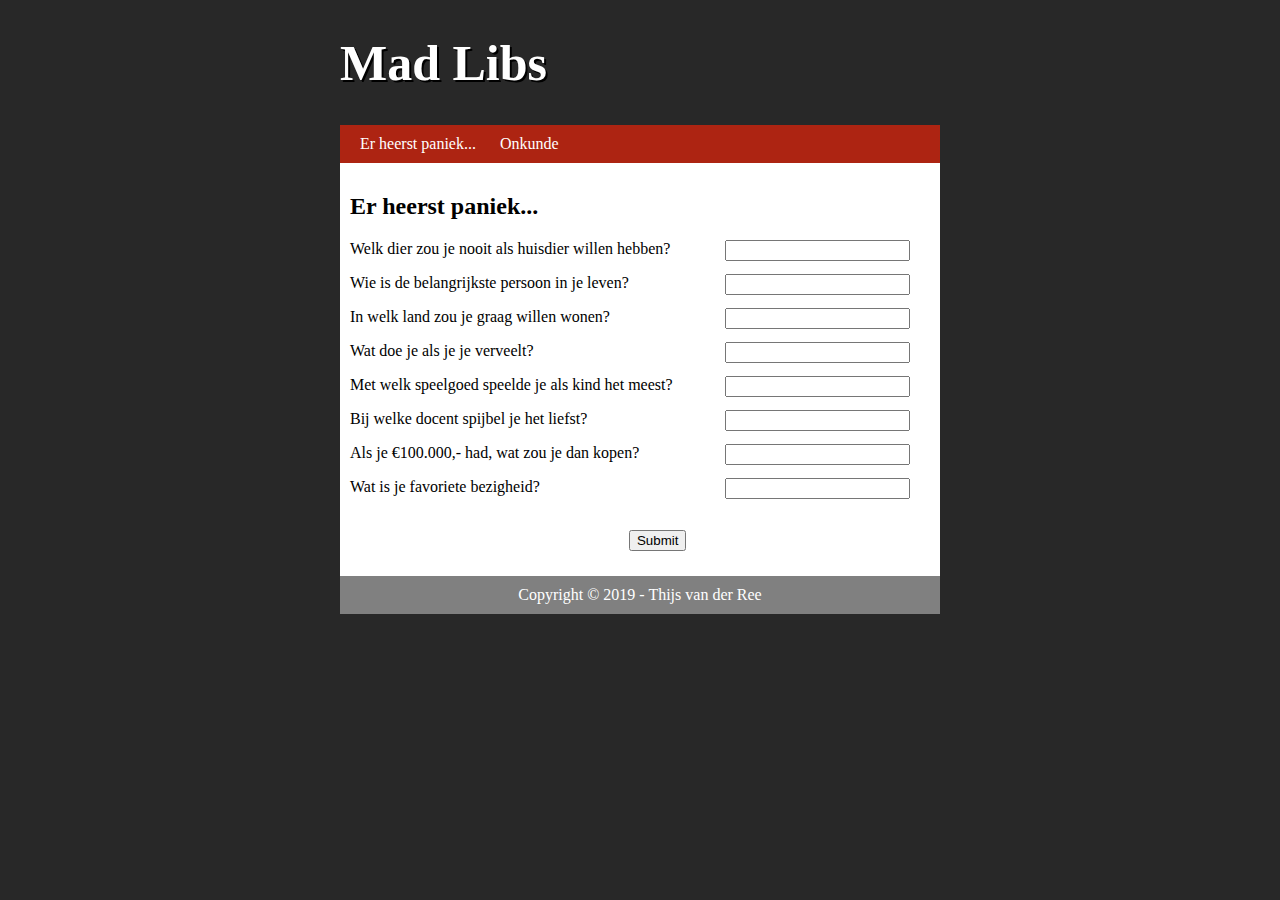
<file: index.html>
<!DOCTYPE html>
<html lang="en">
<head>
    <meta charset="UTF-8">
    <meta name="viewport" content="width=device-width, initial-scale=1.0">
    <meta http-equiv="X-UA-Compatible" content="ie=edge">
    <link rel="stylesheet" href="style.css">
    <title>Document</title>
</head>
<body id="all">
    <h1 class="logo">Mad Libs</h1>
    <ul>
        <li><a href="index.html">Er heerst paniek...</a></li>
        <li><a href="onkunde.html">Onkunde</a></li>
    </ul>
    <form action="resultaat.php" method="post">
        <header>
            <h2>Er heerst paniek...</h2>
            <p>Welk dier zou je nooit als huisdier willen hebben? <input type="text" name="huisdier"></p>
            <p>Wie is de belangrijkste persoon in je leven? <input type="text" name="persoon"></p>
            <p>In welk land zou je graag willen wonen? <input type="text" name="land"></p>
            <p>Wat doe je als je je verveelt? <input type="text" name="vervelen"></p>
            <p>Met welk speelgoed speelde je als kind het meest? <input type="text" name="speelgoed"></p>
            <p>Bij welke docent spijbel je het liefst? <input type="text" name="docent"></p>
            <p>Als je €100.000,- had, wat zou je dan kopen? <input type="text" name="kopen"></p>
            <p>Wat is je favoriete bezigheid?<input type="text" name="bezigheid"></p><br>
            <input type="submit" class="submit"><br><br>
        </header>
    </form>
    <footer>
        Copyright © 2019 - Thijs van der Ree
    </footer>
</body>
</html>
</file>
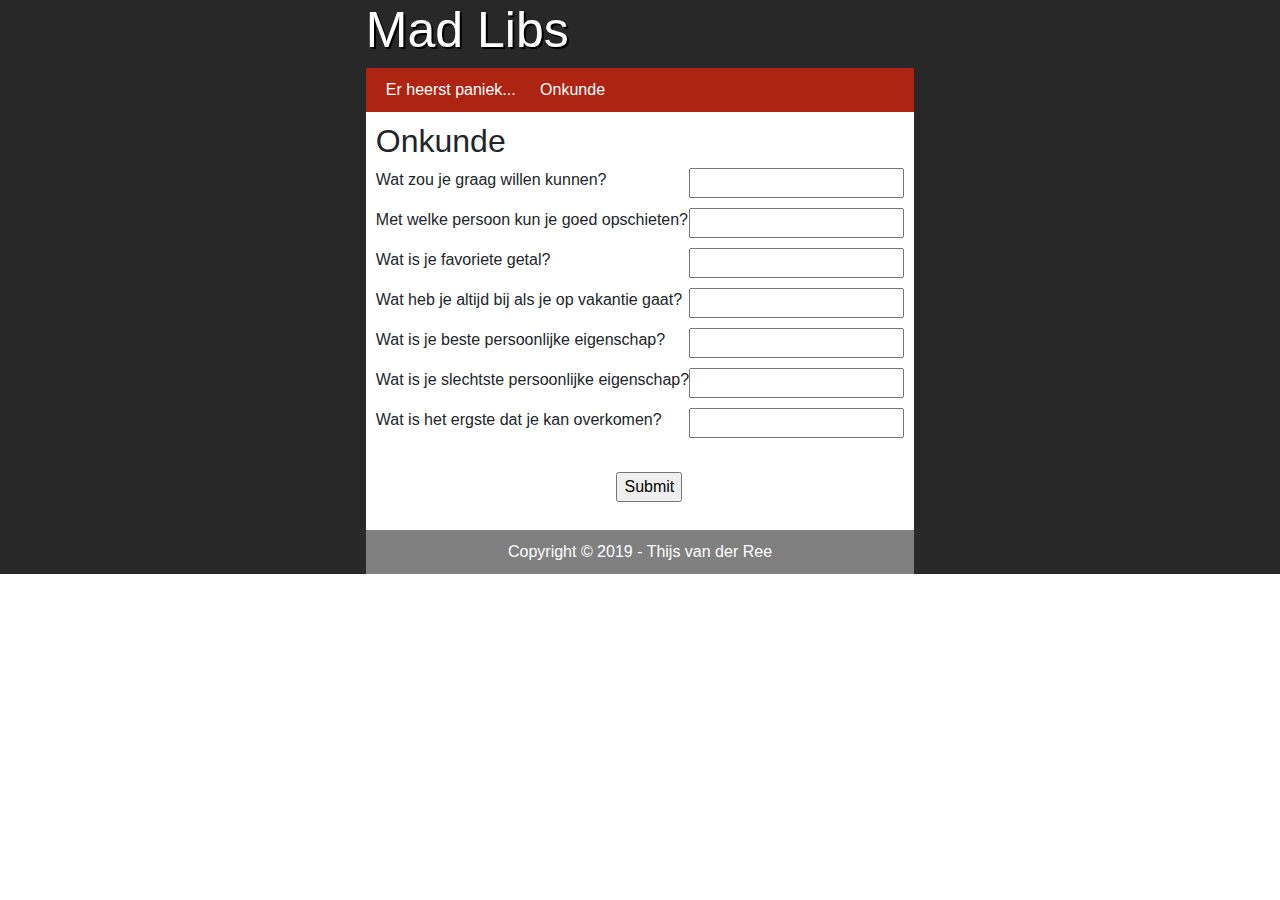
<file: onkunde.html>
<!DOCTYPE html>
<html lang="en">
<head>
    <meta charset="UTF-8">
    <meta name="viewport" content="width=device-width, initial-scale=1.0">
    <meta http-equiv="X-UA-Compatible" content="ie=edge">
    <link rel="stylesheet" href="style.css">
    <link rel="stylesheet" href="https://stackpath.bootstrapcdn.com/bootstrap/4.3.1/css/bootstrap.min.css" integrity="sha384-ggOyR0iXCbMQv3Xipma34MD+dH/1fQ784/j6cY/iJTQUOhcWr7x9JvoRxT2MZw1T" crossorigin="anonymous">
    <script src="https://stackpath.bootstrapcdn.com/bootstrap/4.3.1/js/bootstrap.min.js" integrity="sha384-JjSmVgyd0p3pXB1rRibZUAYoIIy6OrQ6VrjIEaFf/nJGzIxFDsf4x0xIM+B07jRM" crossorigin="anonymous"></script>
    <title>Document</title>
</head>
<body>
    <div class="d-flex" style="background-color:rgb(40, 40, 40); width: 100%; margin: 0 auto;">
        <div class="mx-auto">
            <h1 class="logo">Mad Libs</h1>
            <ul style="margin: 0">
                <li><a href="index.html" style="outline: none;">Er heerst paniek...</a></li>
                <li><a href="onkunde.html" style="outline: none;">Onkunde</a></li>
            </ul>
            <form action="onkunde resultaat.php" method="post">
                <header>
                    <h2>Onkunde</h2>
                    <p>Wat zou je graag willen kunnen?<input type="text/html" name="kunnen"></p>
                    <p>Met welke persoon kun je goed opschieten?<input type="text/html" name="opschieten"></p>
                    <p>Wat is je favoriete getal?<input type="text/html" name="getal"></p>
                    <p>Wat heb je altijd bij als je op vakantie gaat?<input type="text/html" name="vakantie"></p>
                    <p>Wat is je beste persoonlijke eigenschap?<input type="text/html" name="beste"></p>
                    <p>Wat is je slechtste persoonlijke eigenschap?<input type="text/html" name="slechtste"></p>
                    <p>Wat is het ergste dat je kan overkomen?<input type="text/html" name="ergste"></p><br>
                    <input type="submit" class="submit"><br><br>
                </header>
            </form>
            <footer>
                Copyright © 2019 - Thijs van der Ree
            </footer>
        </div>
        
    </div>
    
</body>
</html>
</file>
<file: style.css>
#all {
    margin: 0 auto;
    width: 600px;
    background-color: rgb(40, 40, 40);
}

.logo {
    font-size: 50px;
    color: white;
    text-shadow: black 2px 2px;
}

ul {
    background-color: #AD2412;
    padding: 10px;
    margin: 0;
}

li {
    display: inline;
}

li > a {
    color: white;
    text-decoration: none;
    outline: none;
    padding: 10px;
}

header {
    background-color: white;
    padding: 10px;
}

input {
    float: right;
    margin-right: 20px;
}

.submit {
    margin-right: 42%;
}

footer{
    text-align: center;
    background-color: gray;
    color: white;
    padding: 10px;
}
</file>
